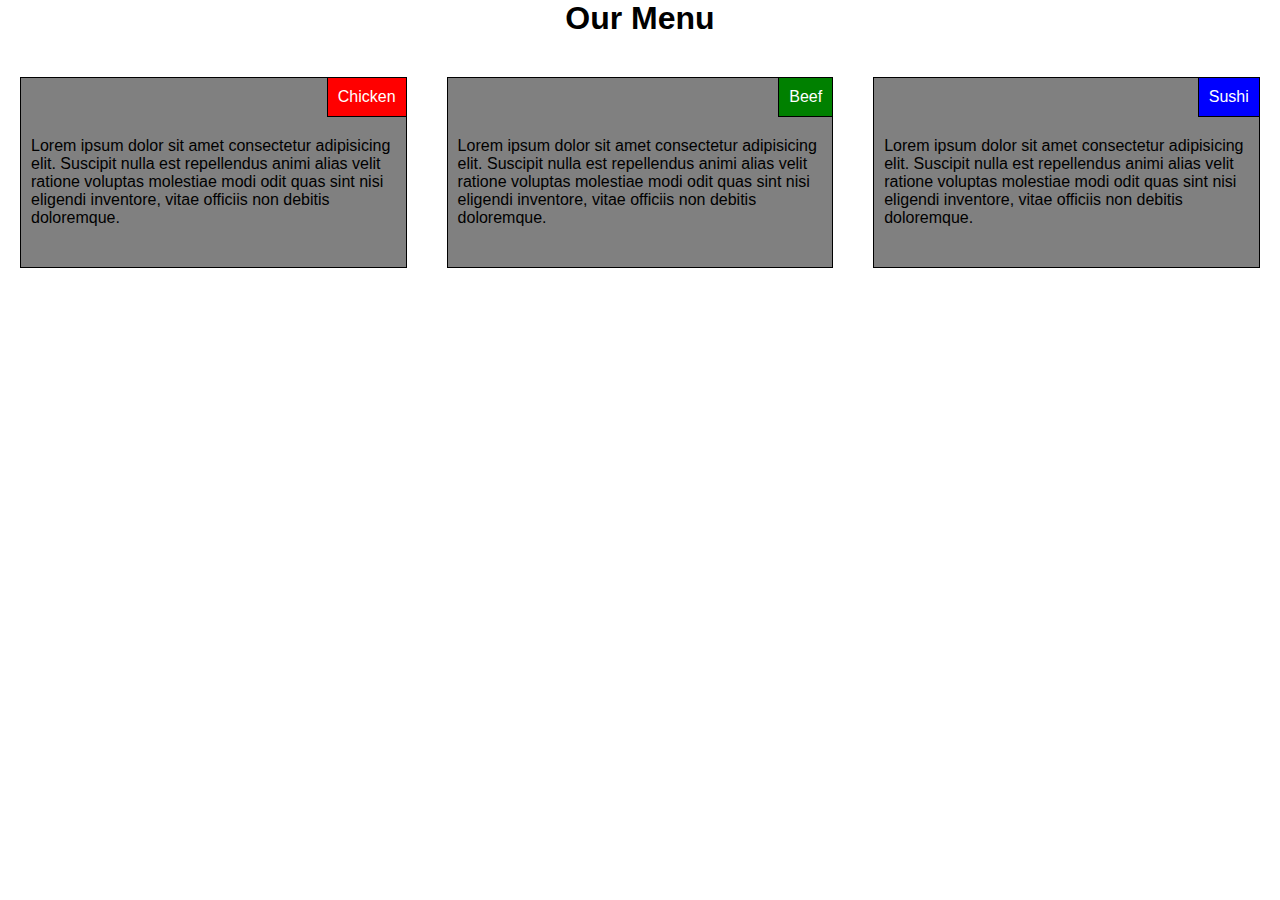
<file: module2-solution/index.html>
<html lang="en">
<head>
    <meta charset="UTF-8">
    <meta name="viewport" content="width=device-width, initial-scale=1.0">
    <title>Module2 Solution</title>
    <link rel="stylesheet" href="css/module2.css"
</head>
<body>
    <h1>Our Menu</h1>
    <div class="row">
        <section class="col-lg-4 col-md-6">
            <div class="container">
                <p id="menu1" class="title">Chicken</p>
                <p class="lorem">Lorem ipsum dolor sit amet consectetur adipisicing elit. Suscipit nulla est repellendus animi alias velit ratione voluptas molestiae modi odit quas sint nisi eligendi inventore, vitae officiis non debitis doloremque.</p>
            </div>
        </section>

        <section class="col-lg-4 col-md-6">
            <div class="container">
                <p id="menu2" class="title">Beef</p>
                <p class="lorem">Lorem ipsum dolor sit amet consectetur adipisicing elit. Suscipit nulla est repellendus animi alias velit ratione voluptas molestiae modi odit quas sint nisi eligendi inventore, vitae officiis non debitis doloremque.</p>
            </div>
        </section>

        <section class="col-lg-4 col-md-12">
            <div class="container">
                <p id="menu3" class="title">Sushi</p>
                <p class="lorem">Lorem ipsum dolor sit amet consectetur adipisicing elit. Suscipit nulla est repellendus animi alias velit ratione voluptas molestiae modi odit quas sint nisi eligendi inventore, vitae officiis non debitis doloremque.</p>
            </div>
        </section>
    </div>
</body>
</html>
</file>
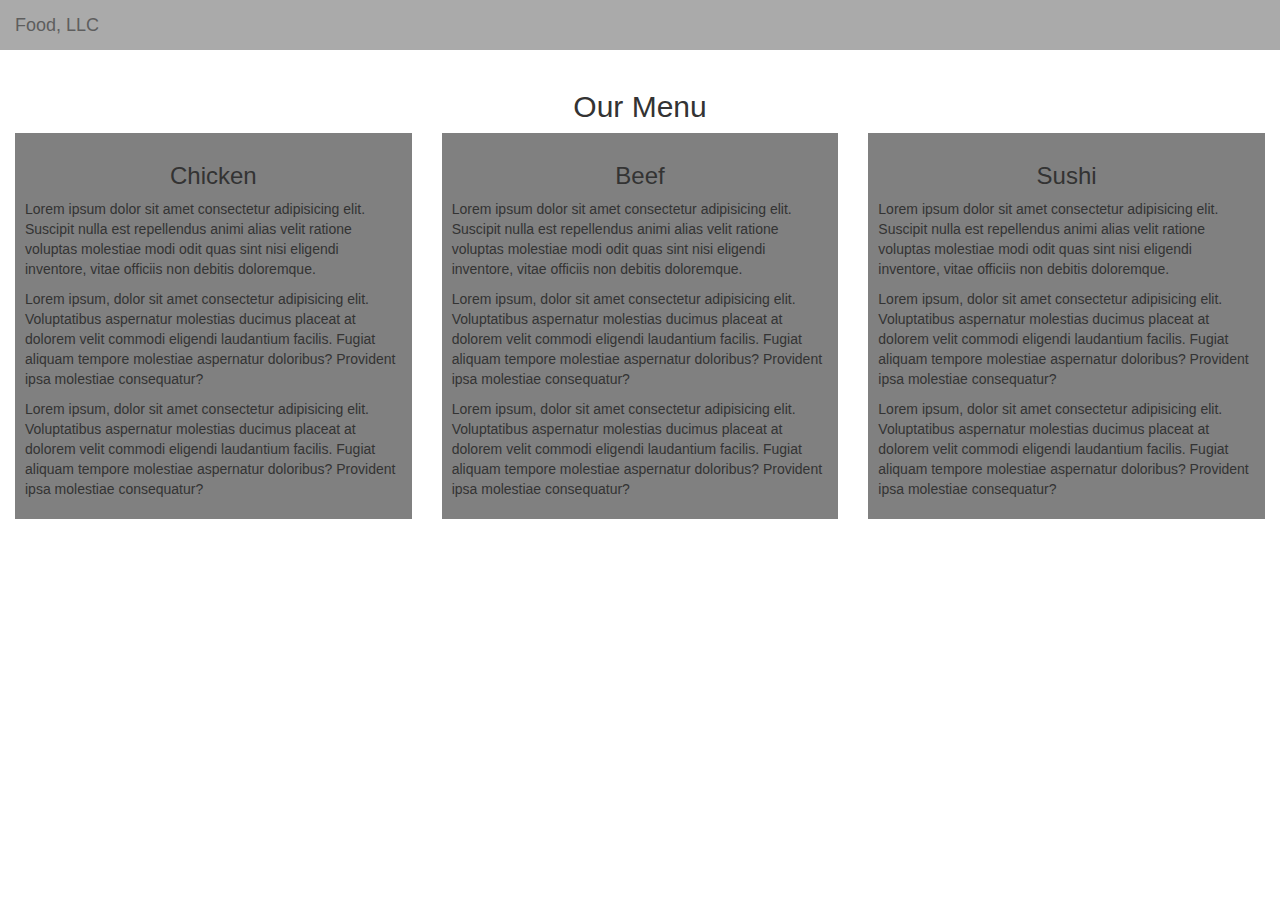
<file: module3-solution/index.html>
<html lang="en">
<head>
    <meta charset="UTF-8">
    <meta http-equiv="X-UA-Compatible" content="IE-edge">
    <meta name="viewport" content="width=device-width, initial-scale=1.0">
    <title>Module3 Solution</title>
    <link rel="stylesheet" href="css/bootstrap.min.css">
    <link rel="stylesheet" href="css/styles.css">
</head>
<body>
    <nav id="header-nav" class="navbar navbar-default">
        <div class="container-fluid">
            <div class="navbar-header">
                <a class="navbar-brand">Food, LLC</a>
                <button type="button" class="navbar-toggle collapsed" data-toggle="collapse"   data-target="#collapsable_nav" aria-expanded="false">
                    <span class="sr-only">Toggle Navigation</span>
                    <span class="icon-bar"></span>
                    <span class="icon-bar"></span>
                    <span class="icon-bar"></span>
                </button>
            </div>

            <div class="collapse navbar-collapse" id="collapsable_nav">
                <ul id="nav-list" class="nav navbar-nav">
                    <li><a href="#" class="visible-xs">Chicken</a></li>
                    <li><a href="#" class="visible-xs">Beef</a></li>
                    <li><a href="#" class="visible-xs">Sushi</a></li>
                </ul>
            </div>             
        </div>
    </nav>

    <div class="container-fluid">
        <h2 class="text-center">Our Menu</h2>
        <div class="row">
            <section class="col-md-4 col-sm-6 col-xs-12">
                <div class="menus">
                    <h3 class="text-center">Chicken</h3>
                    <p>Lorem ipsum dolor sit amet consectetur adipisicing elit. Suscipit nulla est repellendus animi alias velit ratione voluptas molestiae modi odit quas sint nisi eligendi inventore, vitae officiis non debitis doloremque.</p>
                    <p>Lorem ipsum, dolor sit amet consectetur adipisicing elit. Voluptatibus aspernatur molestias ducimus placeat at dolorem velit commodi eligendi laudantium facilis. Fugiat aliquam tempore molestiae aspernatur doloribus? Provident ipsa molestiae consequatur?</p>
                    <p>Lorem ipsum, dolor sit amet consectetur adipisicing elit. Voluptatibus aspernatur molestias ducimus placeat at dolorem velit commodi eligendi laudantium facilis. Fugiat aliquam tempore molestiae aspernatur doloribus? Provident ipsa molestiae consequatur?</p>
                    
                </div>
            </section>

            <section class="col-md-4 col-sm-6 col-xs-12">
                <div class="menus">
                    <h3 class="text-center">Beef</h3>
                    <p>Lorem ipsum dolor sit amet consectetur adipisicing elit. Suscipit nulla est repellendus animi alias velit ratione voluptas molestiae modi odit quas sint nisi eligendi inventore, vitae officiis non debitis doloremque.</p>
                    <p>Lorem ipsum, dolor sit amet consectetur adipisicing elit. Voluptatibus aspernatur molestias ducimus placeat at dolorem velit commodi eligendi laudantium facilis. Fugiat aliquam tempore molestiae aspernatur doloribus? Provident ipsa molestiae consequatur?</p>
                    <p>Lorem ipsum, dolor sit amet consectetur adipisicing elit. Voluptatibus aspernatur molestias ducimus placeat at dolorem velit commodi eligendi laudantium facilis. Fugiat aliquam tempore molestiae aspernatur doloribus? Provident ipsa molestiae consequatur?</p>
                </div>
            </section>

            <section class="col-md-4 col-sm-12 col-xs-12">
                <div class="menus">
                    <h3 class="text-center">Sushi</h3>
                    <p>Lorem ipsum dolor sit amet consectetur adipisicing elit. Suscipit nulla est repellendus animi alias velit ratione voluptas molestiae modi odit quas sint nisi eligendi inventore, vitae officiis non debitis doloremque.</p>
                    <p>Lorem ipsum, dolor sit amet consectetur adipisicing elit. Voluptatibus aspernatur molestias ducimus placeat at dolorem velit commodi eligendi laudantium facilis. Fugiat aliquam tempore molestiae aspernatur doloribus? Provident ipsa molestiae consequatur?</p>
                    <p>Lorem ipsum, dolor sit amet consectetur adipisicing elit. Voluptatibus aspernatur molestias ducimus placeat at dolorem velit commodi eligendi laudantium facilis. Fugiat aliquam tempore molestiae aspernatur doloribus? Provident ipsa molestiae consequatur?</p>
                </div>
            </section>
        </div>
    </div>
    <script src="js/jquery-3.5.1.min.js"></script>
    <script src="js/bootstrap.min.js"></script>
</body>
</html>
</file>
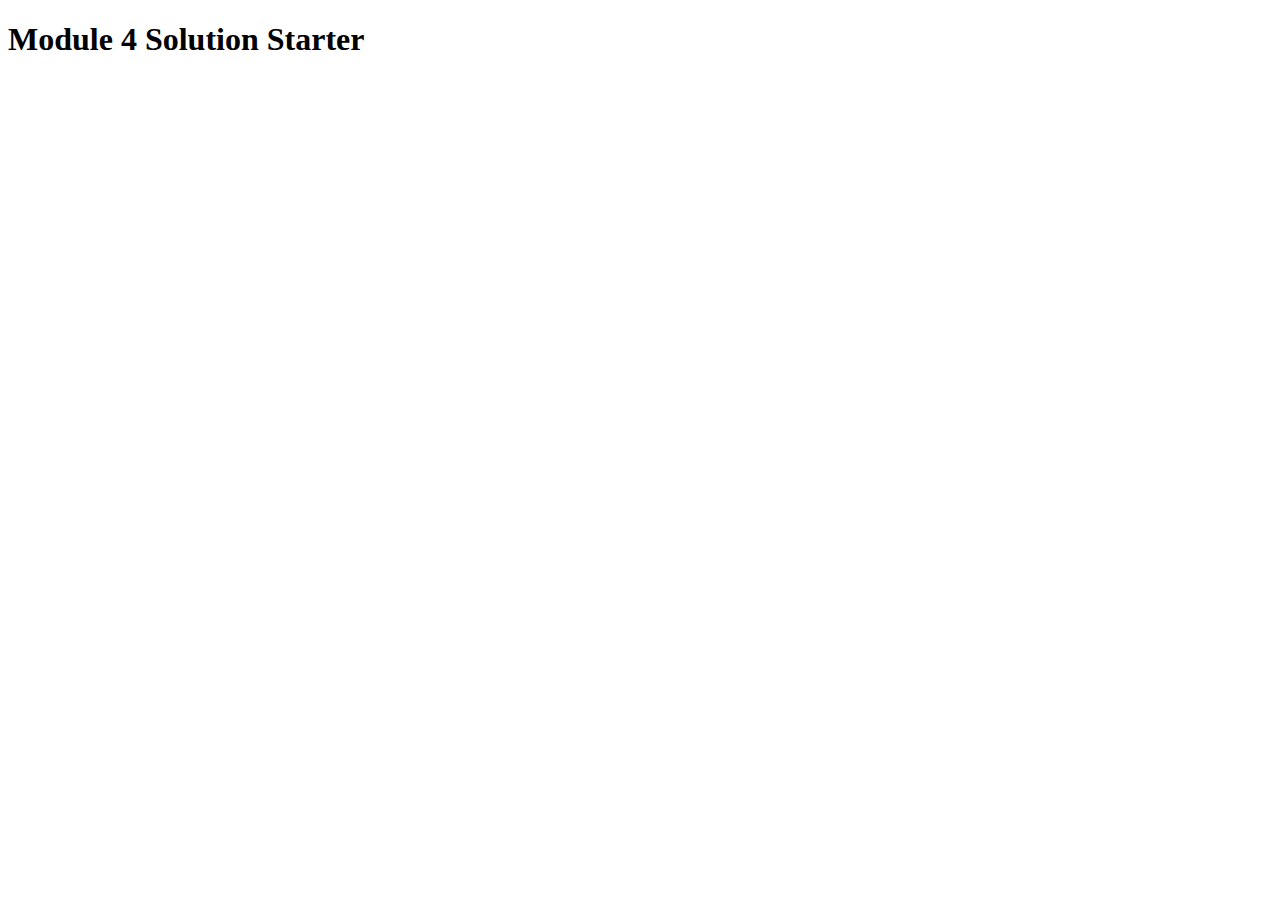
<file: module4-solution/index.html>
<!DOCTYPE html>
<html>
<head>
  <meta charset="utf-8">
  <title>Module 4 Solution Starter</title>
  <script src="SpeakHello.js"></script>
  <script src="SpeakGoodBye.js"></script>
  <script src="script.js"></script>
</head>
<body>
  <h1>Module 4 Solution Starter</h1>
</body>
</html>
</file>
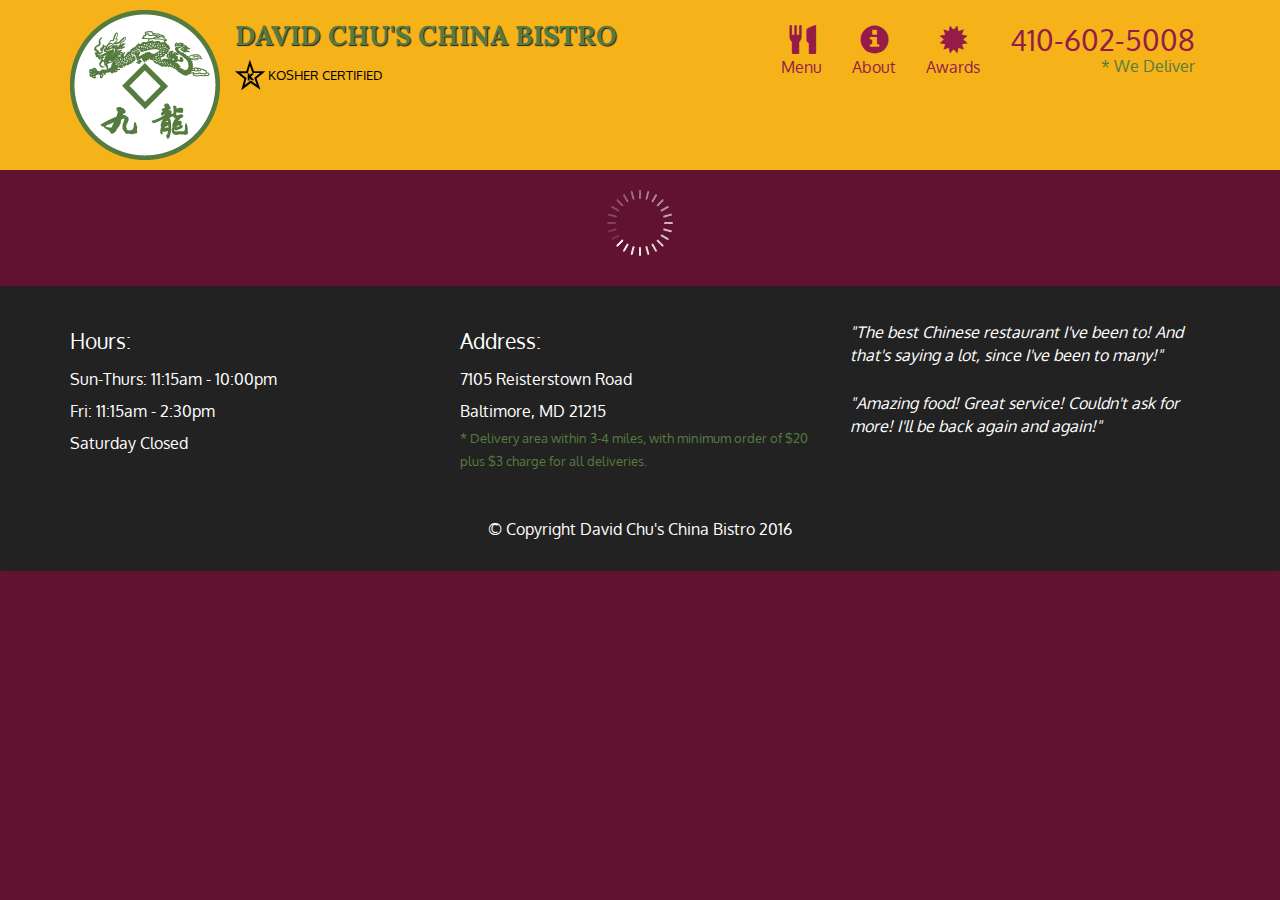
<file: module5-solution/index.html>
<!doctype html>
<html lang="en">
  <head>
    <meta charset="utf-8">
    <meta http-equiv="X-UA-Compatible" content="IE=edge">
    <meta name="viewport" content="width=device-width, initial-scale=1">
    <title>David Chu's China Bistro</title>
    <link rel="stylesheet" href="css/bootstrap.min.css">
    <link rel="stylesheet" href="css/styles.css">
    <link href='https://fonts.googleapis.com/css?family=Oxygen:400,300,700' rel='stylesheet' type='text/css'>
    <link href='https://fonts.googleapis.com/css?family=Lora' rel='stylesheet' type='text/css'>
  </head>
<body>
  <header>
    <nav id="header-nav" class="navbar navbar-default">
      <div class="container">
        <div class="navbar-header">
          <a href="index.html" class="pull-left visible-md visible-lg">
            <div id="logo-img" alt="Logo image"></div>
          </a>

          <div class="navbar-brand">
            <a href="index.html"><h1>David Chu's China Bistro</h1></a>
            <p>
              <img src="images/star-k-logo.png" alt="Kosher certification">
              <span>Kosher Certified</span>
            </p>
          </div>

          <button id="navbarToggle" type="button" class="navbar-toggle collapsed" data-toggle="collapse" data-target="#collapsable-nav" aria-expanded="false">
            <span class="sr-only">Toggle navigation</span>
            <span class="icon-bar"></span>
            <span class="icon-bar"></span>
            <span class="icon-bar"></span>
          </button>
        </div>
        
        <div id="collapsable-nav" class="collapse navbar-collapse">
           <ul id="nav-list" class="nav navbar-nav navbar-right">
            <li id="navHomeButton" class="visible-xs active">
              <a href="index.html">
                <span class="glyphicon glyphicon-home"></span> Home</a>
            </li>
            <li id="navMenuButton">
              <a href="#" onclick="$dc.loadMenuCategories();">
                <span class="glyphicon glyphicon-cutlery"></span><br class="hidden-xs"> Menu</a>
            </li>
            <li>
              <a href="#">
                <span class="glyphicon glyphicon-info-sign"></span><br class="hidden-xs"> About</a>
            </li>
            <li>
              <a href="#">
                <span class="glyphicon glyphicon-certificate"></span><br class="hidden-xs"> Awards</a>
            </li>
            <li id="phone" class="hidden-xs">
              <a href="tel:410-602-5008">
                <span>410-602-5008</span></a><div>* We Deliver</div>
            </li>
          </ul><!-- #nav-list -->
        </div><!-- .collapse .navbar-collapse -->
      </div><!-- .container -->
    </nav><!-- #header-nav -->
  </header>

  <div id="call-btn" class="visible-xs">
    <a class="btn" href="tel:410-602-5008">
    <span class="glyphicon glyphicon-earphone"></span>
    410-602-5008
    </a>
  </div>
  <div id="xs-deliver" class="text-center visible-xs">* We Deliver</div>

  <div id="main-content" class="container"></div>

  <footer class="panel-footer">
    <div class="container">
      <div class="row">
        <section id="hours" class="col-sm-4">
          <span>Hours:</span><br>
          Sun-Thurs: 11:15am - 10:00pm<br>
          Fri: 11:15am - 2:30pm<br>
          Saturday Closed
          <hr class="visible-xs">
        </section>
        <section id="address" class="col-sm-4">
          <span>Address:</span><br>
          7105 Reisterstown Road<br>
          Baltimore, MD 21215
          <p>* Delivery area within 3-4 miles, with minimum order of $20 plus $3 charge for all deliveries.</p>
          <hr class="visible-xs">
        </section>
        <section id="testimonials" class="col-sm-4">
          <p>"The best Chinese restaurant I've been to! And that's saying a lot, since I've been to many!"</p>
          <p>"Amazing food! Great service! Couldn't ask for more! I'll be back again and again!"</p>
        </section>
      </div>
      <div class="text-center">&copy; Copyright David Chu's China Bistro 2016</div>
    </div>
  </footer>

  <!-- jQuery (Bootstrap JS plugins depend on it) -->
  <script src="js/jquery-2.1.4.min.js"></script>
  <script src="js/bootstrap.min.js"></script>
  <script src="js/ajax-utils.js"></script>
  <script src="js/script.js"></script>
</body>
</html>
</file>
<file: module2-solution/css/module2.css>
* {
    box-sizing: border-box;
    padding: 0;
    margin: 0;
    font-family: Arial, Helvetica, sans-serif;
}

h1 {
    text-align: center;
    margin-bottom: 20px;
}

section {
    padding: 20px;
}

.container {
    border: 1px solid black;
    background-color: grey;
}

#menu1 {
    background-color: red;
}

#menu2 {
    background-color: green;
}

#menu3 {
    background-color: blue;
}

.title {
    color: white;
    padding: 10px;
    float: right;
    border-left: 1px solid black;
    border-bottom: 1px solid black;
}
.lorem {
    clear: right;
    width: 100%;
    height: 150px;
    padding: 20px 10px 0px 10px;
}

.row {
    width: 100%;
}

@media (min-width:992px){
    .col-lg-1, .col-lg-2, .col-lg-3, .col-lg-4, .col-lg-5, .col-lg-6, .col-lg-7, .col-lg-8, .col-lg-9, .col-lg-10, .col-lg-11, .col-lg-12 {
        float: left;
    }
    .col-lg-1 {
        width: 8.33%;
    }
    .col-lg-2 {
        width: 16.67%;
    }
    .col-lg-3 {
        width: 25%;
    }
    .col-lg-4 {
        width: 33.33%;
    }
    .col-lg-5 {
        width: 41.66%;
    }
    .col-lg-6 {
        width: 50%;
    }
    .col-lg-7 {
        width: 58.33%;
    }
    .col-lg-8 {
        width: 66.66%;
    }
    .col-lg-9 {
        width: 75%;
    }
    .col-lg-10 {
        width: 83.33%;
    }
    .col-lg-11 {
        width: 91.66%;
    }
    .col-lg-12 {
        width: 100%;
    }
}

@media (min-width:768px) and (max-width:991px){
    .col-md-1, .col-md-2, .col-md-3, .col-md-4, .col-md-5, .col-md-6, .col-md-7, .col-md-8, .col-md-9, .col-md-10, .col-md-11, .col-md-12 {
        float: left;
    }
    .col-md-1 {
        width: 8.33%;
    }
    .col-md-2 {
        width: 16.67%;
    }
    .col-md-3 {
        width: 25%;
    }
    .col-md-4 {
        width: 33.33%;
    }
    .col-md-5 {
        width: 41.66%;
    }
    .col-md-6 {
        width: 50%;
    }
    .col-md-7 {
        width: 58.33%;
    }
    .col-md-8 {
        width: 66.66%;
    }
    .col-md-9 {
        width: 75%;
    }
    .col-md-10 {
        width: 83.33%;
    }
    .col-md-11 {
        width: 91.66%;
    }
    .col-md-12 {
        width: 100%;
    }

}
</file>
<file: module3-solution/css/styles.css>
#header-nav {
    background-color: #aaaaaa;
    border-radius: 0;
    border: 0;
}

.navbar-default .navbar-toggle{
    border-color: transparent;
}

.navbar-default .navbar-brand {
    color: black;
}

#collapsable_nav {
    background-color: white;
}

#nav-list a{
    color: black;
    text-align: center;
    border-bottom: 1px solid black;
}

#nav-list a:hover {
    background-color: #aaaaaa;
}

.navbar-default .navbar-toggle .icon-bar {
    background-color: black;
}

section {
    margin-bottom: 20px;
}

.menus {
    background-color: grey;
    padding: 10px;
}

@media (min-width:768px) {
    #collapsable_nav {
        background-color: transparent;
    }
    
}
</file>
<file: module5-solution/css/styles.css>
body {
  font-size: 16px;
  color: #fff;
  background-color: #61122f;
  font-family: 'Oxygen', sans-serif;
}

/** HEADER **/
#header-nav {
  background-color: #f6b319;
  border-radius: 0;
  border: 0;
}

#logo-img {
  background: url('../images/restaurant-logo_large.png') no-repeat;
  width: 150px;
  height: 150px;
  margin: 10px 15px 10px 0;
}

.navbar-brand {
  padding-top: 25px;
}
.navbar-brand h1 { /* Restaurant name */
  font-family: 'Lora', serif;
  color: #557c3e;
  font-size: 1.5em;
  text-transform: uppercase;
  font-weight: bold;
  text-shadow: 1px 1px 1px #222;
  margin-top: 0;
  margin-bottom: 0;
  line-height: .75;
}
.navbar-brand a:hover, .navbar-brand a:focus {
  text-decoration: none;
}
.navbar-brand p { /* Kosher cert */
  color: #000;
  text-transform: uppercase;
  font-size: .7em;
  margin-top: 15px;
}
.navbar-brand p span { /* Star-K */
  vertical-align: middle;
}

#nav-list {
  margin-top: 10px;
}
#nav-list a {
  color: #951C49;
  text-align: center;
}
#nav-list a:hover {
  background: #E7E7E7;
}
#nav-list a span {
  font-size: 1.8em;
}

#phone {
  margin-top: 5px;
}
#phone a { /* Phone number */
  text-align: right;
  padding-bottom: 0;
}
#phone div { /* We Deliver */
  color: #557c3e;
  text-align: right;
  padding-right: 15px;
}

.navbar-header button.navbar-toggle, .navbar-header .icon-bar {
  border: 1px solid #61122f;
}
.navbar-header button.navbar-toggle {
  clear: both;
  margin-top: -30px;
}
/* END HEADER */

/* FOOTER */
.panel-footer {
  margin-top: 30px;
  padding-top: 35px;
  padding-bottom: 30px;
  background-color: #222;
  border-top: 0;
}
.panel-footer div.row {
  margin-bottom: 35px;
}
#hours, #address {
  line-height: 2;
}
#hours > span, #address > span {
  font-size: 1.3em;
}
#address p {
  color: #557c3e;
  font-size: .8em;
  line-height: 1.8;
}
#testimonials {
  font-style: italic;
}
#testimonials p:nth-child(2) {
  margin-top: 25px;
}
/* END FOOTER */



/* HOME PAGE */
.container .jumbotron {
  box-shadow: 0 0 50px #3F0C1F;
  border: 2px solid #3F0C1F;
}

#menu-tile, #specials-tile, #map-tile {
  height: 250px;
  width: 100%;
  margin-bottom: 15px;
  position: relative;
  border: 2px solid #3F0C1F;
  overflow: hidden;
}
#menu-tile:hover, #specials-tile:hover, #map-tile:hover {
  box-shadow: 0 1px 5px 1px #cccccc;
}
#menu-tile {
  background: url('../images/menu-tile.jpg') no-repeat;
  background-position: center;
}
#specials-tile {
  background: url('../images/specials-tile.jpg') no-repeat;
  background-position: center;
}
#menu-tile span, #specials-tile span, #map-tile span {
  position: absolute;
  bottom: 0;
  right: 0;
  width: 100%;
  text-align: center;
  font-size: 1.6em;
  text-transform: uppercase;
  background-color: #000;
  color: #fff;
  opacity: .8;
}
/* END HOME PAGE */

/* MENU CATEGORIES PAGE */
.category-tile { 
  position: relative;
  border: 2px solid #3F0C1F;
  overflow: hidden;
  width: 200px;
  height: 200px;
  margin: 0 auto 15px;
}
.category-tile span {
  position: absolute;
  bottom: 0;
  right: 0;
  width: 100%;
  text-align: center;
  font-size: 1.2em;
  text-transform: uppercase;
  background-color: #000;
  color: #fff;
  opacity: .8;
}
.category-tile:hover {
  box-shadow: 0 1px 5px 1px #cccccc;
}

#menu-categories-title + div {
  margin-bottom: 50px;
}
/* END MENU CATEGORIES PAGE */

/* SINGLE CATEGORY PAGE */
.menu-item-tile {
  margin-bottom: 25px;
}
.menu-item-tile hr {
  width: 80%;
}
.menu-item-tile .menu-item-price {
  font-size: 1.1em;
  text-align: right;
  margin-top: -15px;
  margin-right: -15px;
}
.menu-item-tile .menu-item-price span {
  font-size: .6em;
}
.menu-item-photo {
  position: relative;
  border: 2px solid #3F0C1F; 
  overflow: hidden;
  padding: 0;
  margin-right: -15px;
  margin-left: auto;
  margin-bottom: 20px;
  max-width: 250px;
}
.menu-item-photo div {
  position: absolute;
  bottom: 0;
  right: 0;
  width: 80px;
  background-color: #557c3e;
  text-align: center;
}
.menu-item-description {
  padding-right: 30px;
}
h3.menu-item-title {
  margin: 0 0 10px;
}
.menu-item-details {
  font-size: .9em;
  font-style: italic;
}
/* END SINGLE CATEGORY PAGE */


/********** Large devices only **********/
@media (min-width: 1200px) {
  .container .jumbotron {
    background: url('../images/jumbotron_1200.jpg') no-repeat;
    height: 675px;
  }
}

/********** Medium devices only **********/
@media (min-width: 992px) and (max-width: 1199px) {
  /* Header */
  #logo-img {
    background: url('../images/restaurant-logo_medium.png') no-repeat;
    width: 100px;
    height: 100px;
    margin: 5px 5px 5px 0;
  }
  /* End Header */

  /* Home Page */
  .container .jumbotron {
    background: url('../images/jumbotron_992.jpg') no-repeat;
    height: 558px;
  }
  /* End Home Page */
}

/********** Small devices only **********/
@media (min-width: 768px) and (max-width: 991px) {
  /* Home Page */
  .container .jumbotron {
    background: url('../images/jumbotron_768.jpg') no-repeat;
    height: 432px;
  }
  /* End Home Page */
}

/********** Extra small devices only **********/
@media (max-width: 767px) {
  /* Header */
  .navbar-brand {
    padding-top: 10px;
    height: 80px;
  }
  .navbar-brand h1 { /* Restaurant name */
    padding-top: 10px;
    font-size: 5vw; /* 1vw = 1% of viewport width */
  }
  .navbar-brand p { /* Kosher cert */
    font-size: .6em;
    margin-top: 12px;
  }
  .navbar-brand p img { /* Star-K */
    height: 20px;
  }

  #collapsable-nav a { /* Collapsed nav menu text */
    font-size: 1.2em;
  }
  #collapsable-nav a span { /* Collapsed nav menu glyph */
    font-size: 1em;
    margin-right: 5px;
  }

  #call-btn > a {
    font-size: 1.5em;
    display: block;
    margin: 0 20px;
    padding: 10px;
    border: 2px solid #fff;
    background-color: #f6b319;
    color: #951c49;
  }
  #xs-deliver {
    margin-top: 5px;
    font-size: .7em;
    letter-spacing: .1em;
    text-transform: uppercase;
  }
  /* End Header */

  /* Footer */
  .panel-footer section {
    margin-bottom: 30px;
    text-align: center;
  }
  .panel-footer section:nth-child(3) {
    margin-bottom: 0; /* margin already exists on the whole row */
  }
  .panel-footer section hr {
    width: 50%;
  }
  /* End Footer */

  /* Home Page */
  .container .jumbotron {
    margin-top: 30px;
    padding: 0;
  }
  #menu-tile, #specials-tile {
    width: 360px;
    margin: 0 auto 15px;
  }

  .menu-item-photo {
    margin-right: auto;
  }
  .menu-item-tile .menu-item-price {
    text-align: center;
  }
  .menu-item-description {
    text-align: center;;
  }
}


/********** Super extra small devices Only :-) (e.g., iPhone 4) **********/
@media (max-width: 479px) {
  /* Header */
  .navbar-brand h1 { /* Restaurant name */
    padding-top: 5px;
    font-size: 6vw;
  }
  /* End Header */
  
  /* Home page */
  #menu-tile, #specials-tile {
    width: 280px;
    margin: 0 auto 15px;
  }

  .col-xxs-12 {
    position: relative;
    min-height: 1px;
    padding-right: 15px;
    padding-left: 15px;
    float: left;
    width: 100%;
  }
}
</file>
